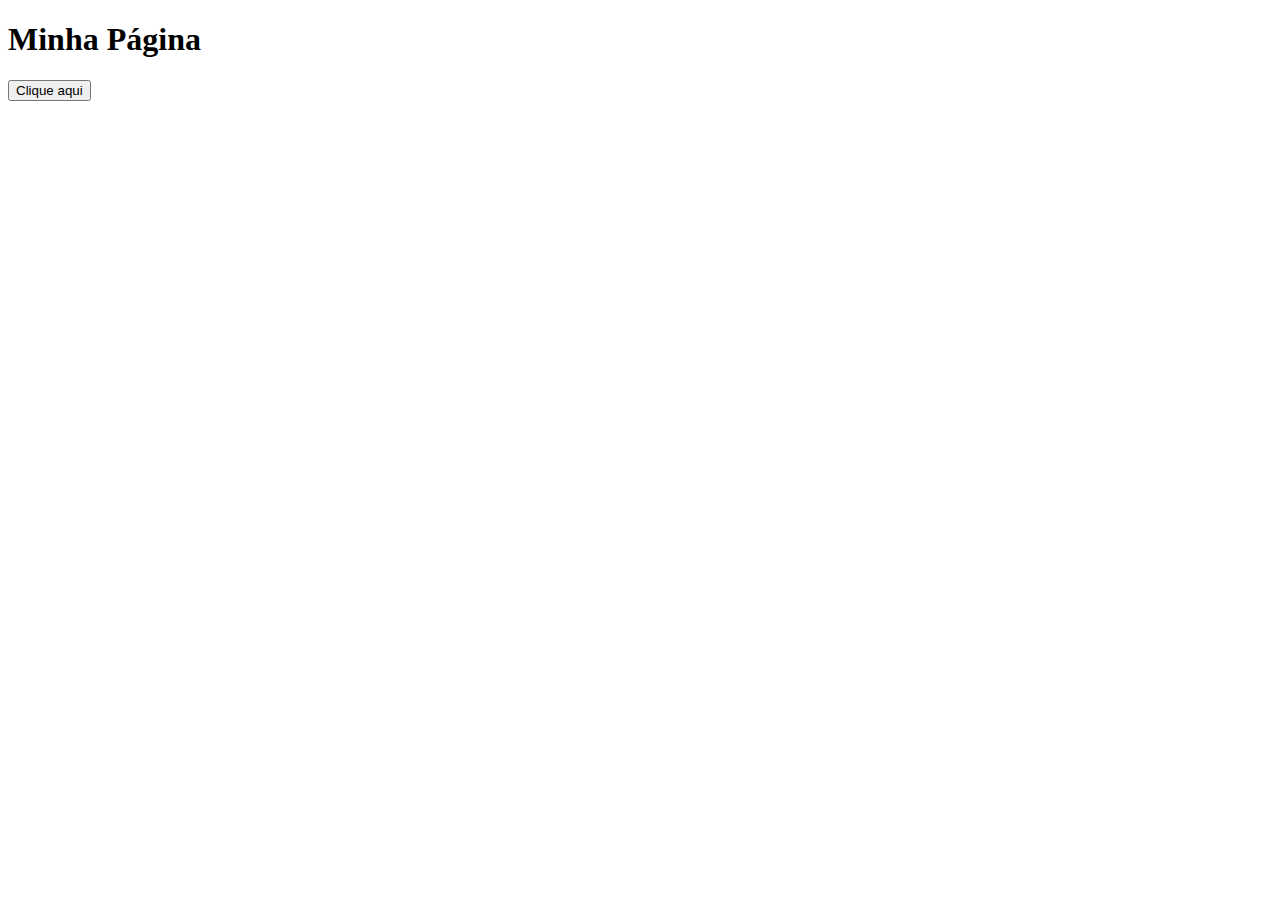
<file: index.html>
<!DOCTYPE html>
<html lang="pt-br">

<head>
    <meta charset="UTF-8">
    <meta http-equiv="X-UA-Compatible" content="IE=edge">
    <meta name="viewport" content="width=device-width, initial-scale=1.0">
    <title>Testando JavaScript</title>
    <script type="text/javascript" src="js/main.js"></script>
</head>

<body>

    <h1>Minha Página</h1>

    <button type="button" onclick="botao()">Clique aqui</button>

    <h3 id="agradecimento"></h3>

    <!--<button type="redir" onclick="redir()">Clique aqui para ser redirecionado</button>

    <p onmouseover="trocar(this)" onmouseout="voltar(this)">Passe o mouse aqui.</p>

    <p onmouseover="trocar(this)" onmouseout="voltar(this)">Passe o mouse aqui.</p>

    <select onchange="change(this)">
        <option value="1">Valor 1</option>
        <option value="2">Valor 2</option>
        <option value="3">Valor 3</option>
    </select>
-->
</body>

</html>
</file>
